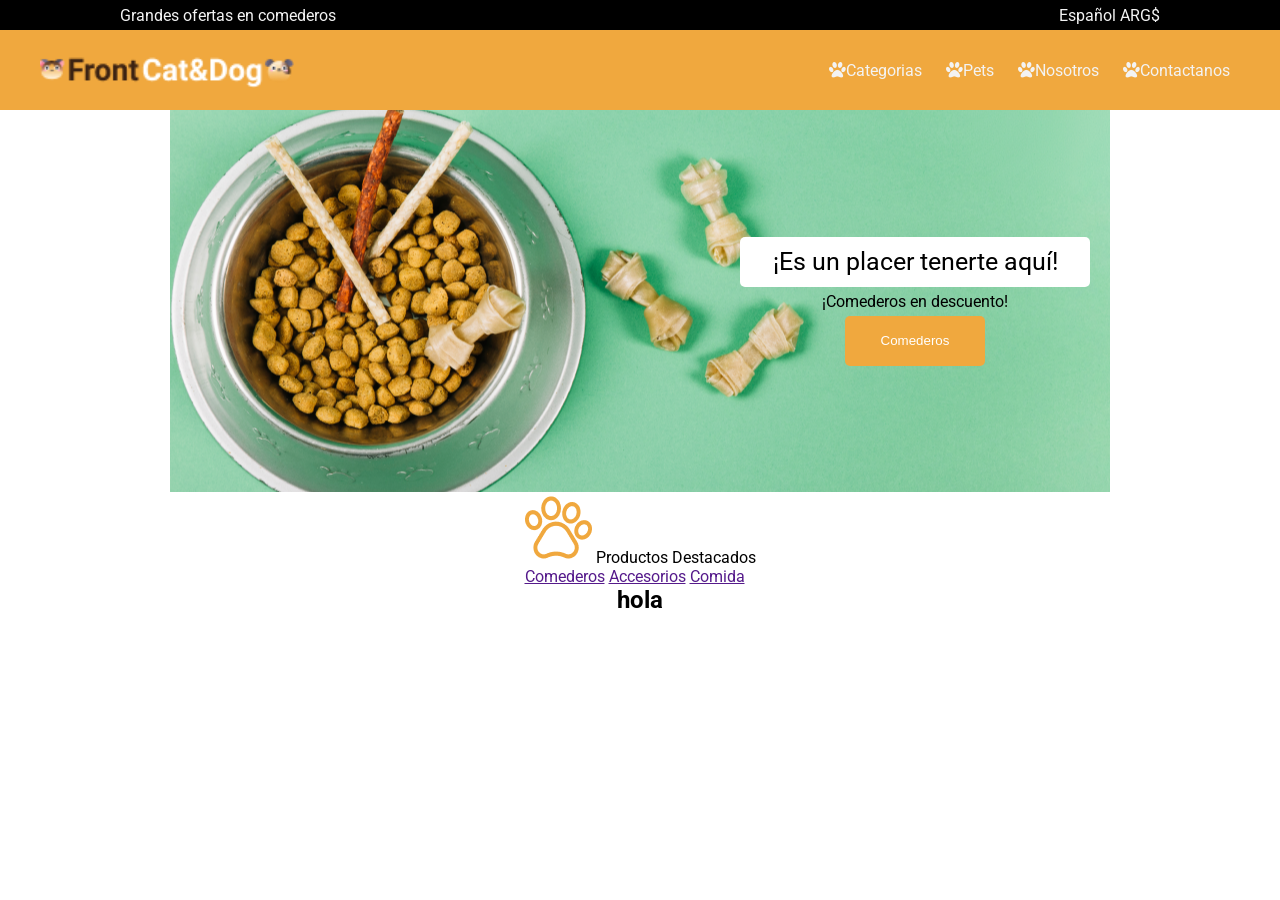
<file: index.html>
<!DOCTYPE html>
<html lang="es">
<head>
    <meta charset="UTF-8">
    <meta http-equiv="X-UA-Compatible" content="IE=edge">
    <meta name="viewport" content="width=device-width, initial-scale=1.0">
    <link rel="stylesheet" href="css/style.css">
    <link rel="preconnect" href="https://fonts.googleapis.com">
    <link rel="preconnect" href="https://fonts.gstatic.com" crossorigin>
    <link href="https://fonts.googleapis.com/css2?family=Roboto:wght@100;400&display=swap" rel="stylesheet">
    <link rel="stylesheet" href="https://cdnjs.cloudflare.com/ajax/libs/font-awesome/4.7.0/css/font-awesome.min.css">
    <title>Document</title>
</head>
<body>
<header>
<div class="headstyle centered">
    <div class="width head">
        <div class="mrg">
            <span>Grandes ofertas en comederos</span>
        </div>
        <div class="mrg">
            <a\>Español</a>
            <a>ARG$</a>
        </div>
    </div>
</div>
    <div class="navstyle centered">
        <div class="width nav">
            <img class="logosize" src="./img/Logo.png" alt="logo">
            <nav>
                <a class="navmargin" href=""><i style="font-size:18px" class="fa">&#xf1b0;</i>Categorias</a>
                <a class="navmargin" href=""><i style="font-size:18px" class="fa">&#xf1b0;</i>Pets</a>
                <a class="navmargin" href=""><i style="font-size:18px" class="fa">&#xf1b0;</i>Nosotros</a>
                <a class="navmargin" href=""><i style="font-size:18px" class="fa">&#xf1b0;</i>Contactanos</a>
            </nav>
        </div>
    </div>
</header>

<main>

    <div class="centered">
        
        <section class="bgimg flex centered">
            <div class="flex">
                <span class="promtext">¡Es un placer tenerte aquí!</span>
                <span class="spanstyle">¡Comederos en descuento!</span>
                <button class="prombutton">Comederos</button>
            </div>
        </section>

        <section class="">
            <img src="./img/pawprint 1.png" alt="pata">
            <span>Productos Destacados</span>
            <div>
                <a href="">Comederos</a>
                <a href="">Accesorios</a>
                <a href="">Comida</a>
            </div>
        </section>

        <section>
            <h2>hola</h2>
        </section>
    </div>
    
</main>


<footer></footer>
    
</body>
</html>

<!-- Figma
https://www.figma.com/file/31NtnGFVE8XyUbfA8Esktw/Petshop?node-id=0%3A1 -->
</file>
<file: css/style.css>
* {
    margin: 0%;
    padding: 0%;
}

body {
    font-family: "roboto", sans-serif;
}

.headstyle {
    background-color: black;
}

.head {
    display: flex;
    align-items: center;
    justify-content: space-between;
    height: 30px;
    color:#F3F3F3;
    width: 100%;
}

.navstyle {
    background-color: #F0A83E;
}

.nav {
    display: flex;
    align-items: center;
    justify-content: space-between;
    height: 0px;
    padding: 40px;
    width: 100%;
}

.navmargin {
    margin: 10px;
    color: #F3F3F3;
    text-decoration: none;
}

.mrg {
    margin-left: 80px;
    margin-right: 80px;
}

.logosize {
    height: 35px;
}

.width {
    max-width: 1200px;
}

.centered {
    display: flex;
    align-items: center;
    flex-direction: column;
}

.bgimg {
    height: 38vh;
    width: 100vh;
    background-image: url('../img/bowl-and-pet-daities-on-green-background\ 1.png');
    background-repeat: no-repeat;
    background-position: center;
    padding: 20px;
}

.flex {
    display: flex;
    flex-direction: column;
    align-items: flex-end;
    justify-content: center;
}

.prombutton {
    width: 140px;
    height: 50px;
    background-color: #F0A83E;
    color: white;
    border-radius: 5px;
    border: none;
    align-self: center;
}

.promtext {
    background-color: #fff;
    width: 350px;
    height: 50px;
    font-size: 25px;
    text-align: center;
    line-height: 50px;
    border-radius: 5px;
}

.spanstyle {
    align-self: center;
    margin: 5px;
}
</file>
